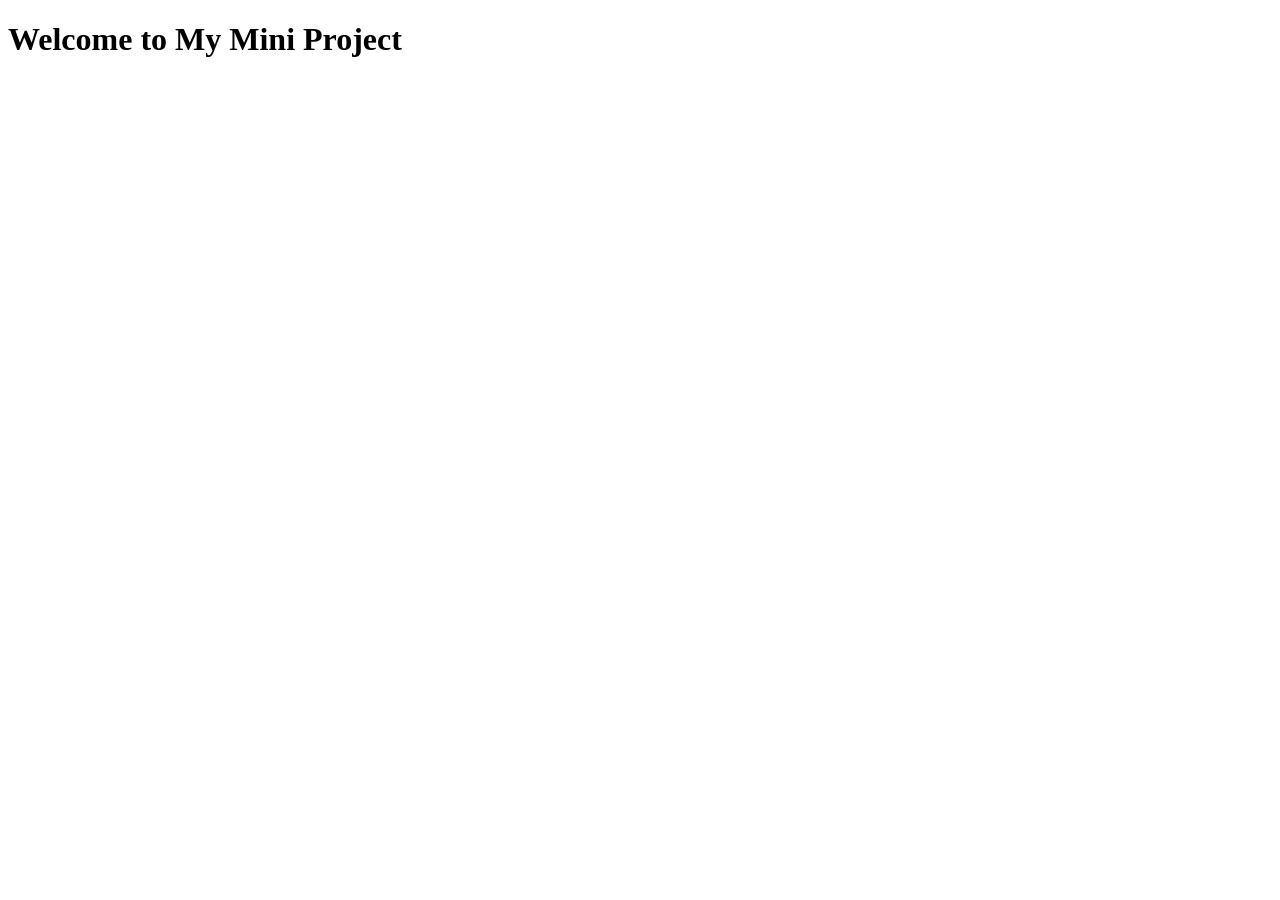
<file: main.html>
<!DOCTYPE html>
<html lang="en">
<head>
    <meta charset="UTF-8">
    <meta name="viewport" content="width=device-width, initial-scale=1.0">
    <title>Mini Project</title>
</head>
<body>
    <h1>Welcome to My Mini Project</h1>
</body>
</html>
</file>
